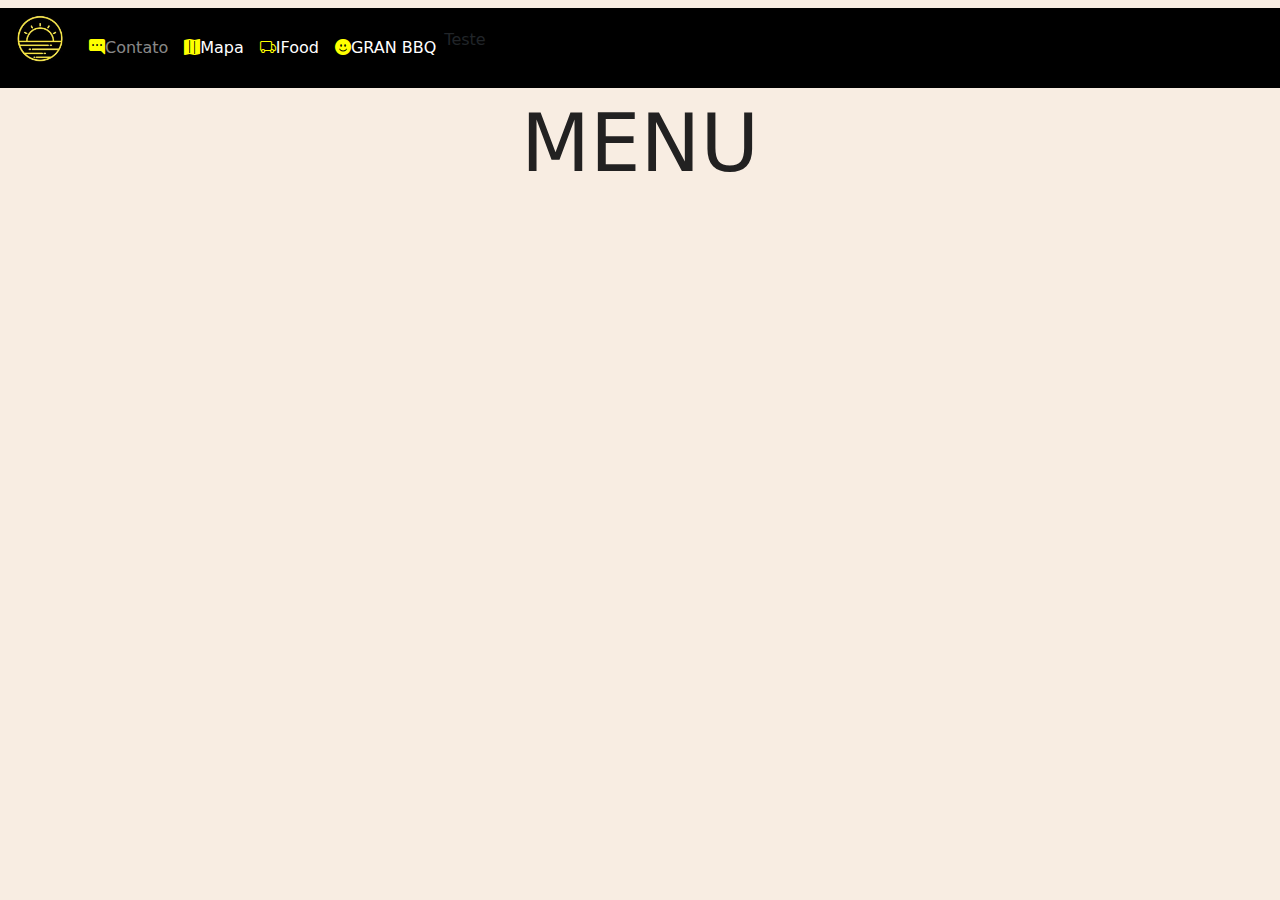
<file: index.html>
<!DOCTYPE html>
<html lang="en">

<head>
    <meta charset="UTF-8">
    <meta http-equiv="X-UA-Compatible" content="IE=edge">
    <meta name="viewport" content="width=device-width, initial-scale=1.0">
    <title>TJ Armazém</title>
    <link rel="stylesheet" href="https://cdn.jsdelivr.net/npm/bootstrap-icons@1.9.1/font/bootstrap-icons.css">
    <link rel="stylesheet" type="text/css" href="bootstrap-5.2.2-dist\css\bootstrap.min.css">
    <link rel="stylesheet" href="https://fonts.googleapis.com/css?family=Bebas+Neue">
    <link rel="icon" href="img/tj.png" type="image/png">
    <script>
        function carregar() {
            document.getElementById('entrada').style.display = "none";
            document.getElementById('pratos').style.display = "none";
            document.getElementById('bebidas').style.display = "none";
            document.getElementById('drinks').style.display = "none";
        }
        function abreEntradas() {
            document.getElementById('entrada').style.display = "visible";
        }

        function openPopup() {
            document.getElementById("popup").classList.add("show");
        }

        function closePopup() {
            document.getElementById("popup").classList.remove("show");
        }
    </script>
</head>

<body onload="carregar()">
    <nav class="navbar navbar-expand-lg navbar-dark">
        <div class="container-fluid">
            <a class="navbar-brand">
                <img src="img/tj.png" width="30" height="30" alt="" id="marca">
            </a>
            <button class="navbar-toggler" type="button" data-bs-toggle="collapse"
                data-bs-target="#navbarSupportedContent" aria-controls="navbarSupportedContent" aria-expanded="false"
                aria-label="Toggle navigation">
                <span class="navbar-toggler-icon"></span>
            </button>
            <div class="collapse navbar-collapse" id="navbarSupportedContent">
                <ul class="navbar-nav me-auto mb-2 mb-lg-0">
                    <li class="nav-item">
                        <a class="nav-link enabled" aria-current="page" href="https://www.instagram.com/tj.armazem/"
                            target="_blank"><i class="bi bi-chat-right-dots-fill" id="testeMapa"
                                target="_blank"></i>Contato</a>

                    </li>
                    <li class="nav-item">
                        <a class="nav-link active" aria-current="page" href="local.html"><i class="bi bi-map-fill"
                                id="testeMapa"></i>Mapa</a>
                    </li>
                    <li class="nav-item">
                        <a class="nav-link active" aria-current="page"
                            href="https://www.ifood.com.br/delivery/nova-odessa-sp/tj-armazem-parque-residencial-klavin/7d54c48d-e508-4ca3-92e5-93fa8ea5d87c"><i
                                class="bi bi-truck" id="testeMapa"></i>IFood</a>
                    </li>
                    <li class="nav-item">
                        <a class="nav-link active" aria-current="page" href="gran.html"><i
                                class="bi bi-emoji-smile-fill" id="testeMapa"></i>GRAN BBQ</a>
                    </li>
                    <li class="nav-item">
                        <p onclick="openPopup();abreEntradas()">Teste</p>
                        <div id="popup" class="popup">
                            <div class="popup-content">
                                <h2>Que tal um choppinho para arrematar?</h2>
                                <p>Seu combo já vem com 2 Chopp Lager Berggren incluso, eba!</p>
                                <button onclick="closePopup()">Close</button>
                            </div>
                        </div>
                    </li>
                </ul>
            </div>
        </div>
    </nav>
    <div class="container-fluid bg-eba">

        <div class="row bg-eba">

            <div class="col-md-4">

            </div>
            <div class="col-md-4 col-sm-12">
                <h1 class="display-1 corLetras">MENU</h1>
            </div>
            <div class="col-md-4">

            </div>
        </div>
    </div>

    <div class="container containerEntradas" id="entrada">
        <div class="container mainContainer">
            <h3 class="display3">Escolha 2 carnes</h3>

        </div>
    </div>






    <script src="https://cdn.jsdelivr.net/npm/bootstrap@5.2.2/dist/js/bootstrap.bundle.min.js"
        integrity="sha384-OERcA2EqjJCMA+/3y+gxIOqMEjwtxJY7qPCqsdltbNJuaOe923+mo//f6V8Qbsw3"
        crossorigin="anonymous"></script>
</body>

</html>
</file>
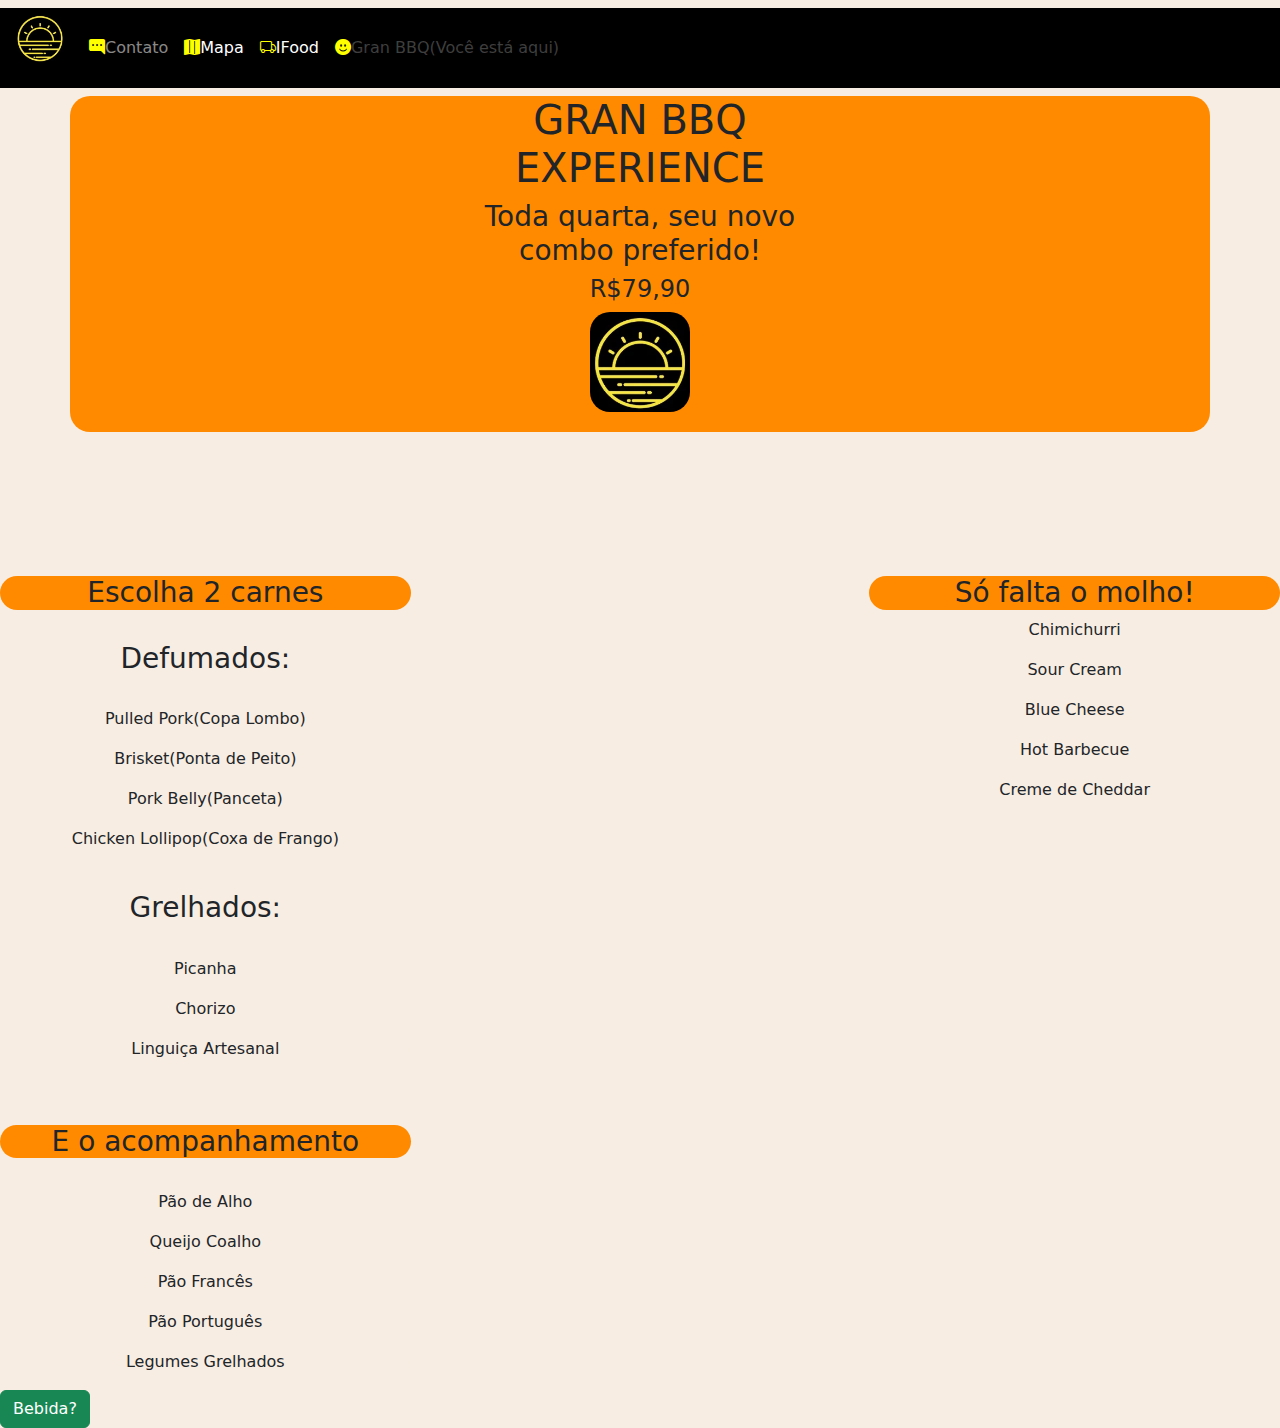
<file: gran.html>
<!DOCTYPE html>
<html lang="en">

<head>
    <meta charset="UTF-8">
    <meta http-equiv="X-UA-Compatible" content="IE=edge">
    <meta name="viewport" content="width=device-width, initial-scale=1.0">
    <title>TJ Armazém</title>
    <link rel="stylesheet" href="https://cdn.jsdelivr.net/npm/bootstrap-icons@1.9.1/font/bootstrap-icons.css">
    <link rel="stylesheet" type="text/css" href="bootstrap-5.2.2-dist\css\bootstrap.min.css">
    <link rel="stylesheet" href="https://fonts.googleapis.com/css?family=Bebas+Neue">
    <link rel="icon" href="img/tj.png" type="image/png">
    <script>
        function openPopup() {
            document.getElementById("popup").classList.add("show");
        }

        function closePopup() {
            document.getElementById("popup").classList.remove("show");
        }

    </script>
</head>

<body>
    <nav class="navbar navbar-expand-lg navbar-dark">
        <div class="container-fluid">
            <a class="navbar-brand" href="index.html">
                <img src="img/tj.png" width="30" height="30" alt="" id="marca">
            </a>
            <button class="navbar-toggler" type="button" data-bs-toggle="collapse"
                data-bs-target="#navbarSupportedContent" aria-controls="navbarSupportedContent" aria-expanded="false"
                aria-label="Toggle navigation">
                <span class="navbar-toggler-icon"></span>
            </button>
            <div class="collapse navbar-collapse" id="navbarSupportedContent">
                <ul class="navbar-nav me-auto mb-2 mb-lg-0">
                    <li class="nav-item">
                        <a class="nav-link enabled" aria-current="page" href="https://www.instagram.com/tj.armazem/"
                            target="_blank"><i class="bi bi-chat-right-dots-fill" id="testeMapa"
                                target="_blank"></i>Contato</a>

                    </li>
                    <li class="nav-item">
                        <a class="nav-link active" aria-current="page" href="local.html"><i class="bi bi-map-fill"
                                id="testeMapa"></i>Mapa</a>
                    </li>
                    <li class="nav-item">
                        <a class="nav-link active" aria-current="page"
                            href="https://www.ifood.com.br/delivery/nova-odessa-sp/tj-armazem-parque-residencial-klavin/7d54c48d-e508-4ca3-92e5-93fa8ea5d87c"><i
                                class="bi bi-truck" id="testeMapa"></i>IFood</a>
                    </li>
                    <li class="nav-item">
                        <a class="nav-link disabled" aria-current="page" href="gran.html"><i
                                class="bi bi-emoji-smile-fill" id="testeMapa"></i>Gran BBQ(Você está aqui)</a>
                    </li>
                </ul>
            </div>
        </div>
    </nav>

    <div class="container mainContainer">
        <div class="row">
            <div class="col-md-4">

            </div>
            <div class="col-md-4 col-sm-12">
                <h1 class="display3 text-dark">GRAN BBQ EXPERIENCE</h1>
                <h3 class="display3">Toda quarta, seu novo combo preferido!</h3>
                <h4>R$79,90</h4>
            </div>
            <div class="col-md-4">

            </div>
        </div>
        <div class="row">
            <div class="col-md-4">

            </div>
            <div class="col-md-4 col-sm-12">
                <img src="img/tj.png" class="imagemGran">
            </div>
            <div class="col-md-4">

            </div>
        </div>



    </div>
    <br>
    <br>
    <br>
    <br>
    <br>
    <br>

    <div class="row">
        <div class="col-md-4 col-sm-12">
            <div class="container mainContainer">
                <h3 class="display3">Escolha 2 carnes</h3>

            </div>
            <br>
            <div class="container myContainer">
                <h3 class="display3">Defumados:</h3>
                <br>
                <p>Pulled Pork(Copa Lombo)</p>
                <p>Brisket(Ponta de Peito)</p>
                <p>Pork Belly(Panceta)</p>
                <p>Chicken Lollipop(Coxa de Frango)</p>
                <br>
                <h3 class="display3">Grelhados:</h3>
                <br>
                <p>Picanha</p>
                <p>Chorizo</p>
                <p>Linguiça Artesanal</p>
            </div>
            <br>
            <br>
            <div class="container mainContainer">
                <h3 class="display3">E o acompanhamento</h3>
            </div>
            <div class="container myContainer">
                <br>
                <p>Pão de Alho</p>
                <p>Queijo Coalho</p>
                <p>Pão Francês</p>
                <p>Pão Português</p>
                <p>Legumes Grelhados</p>
            </div>

        </div>
        <div class="col-md-4 ">

        </div>
        <div class="col-md-4 col-sm-12">
            <div class="container mainContainer">
                <h3 class="display3">Só falta o molho!</h3>
            </div>
            <div class="container myContainer">
                <p>Chimichurri</p>
                <p>Sour Cream</p>
                <p>Blue Cheese</p>
                <p>Hot Barbecue</p>
                <p>Creme de Cheddar</p>
            </div>
        </div>

    </div>

    <button onclick="openPopup()" class="btn btn-success">Bebida?</button>
    <div id="popup" class="popup">
        <div class="popup-content">
            <h2>Que tal um choppinho para arrematar?</h2>
            <p>Seu combo já vem com 2 Chopp Lager Berggren incluso, eba!</p>
            <button onclick="closePopup()">Close</button>
        </div>
    </div>




    </div>
    <script src="https://cdn.jsdelivr.net/npm/bootstrap@5.2.2/dist/js/bootstrap.bundle.min.js"
        integrity="sha384-OERcA2EqjJCMA+/3y+gxIOqMEjwtxJY7qPCqsdltbNJuaOe923+mo//f6V8Qbsw3"
        crossorigin="anonymous"></script>
</body>

</html>
</file>
